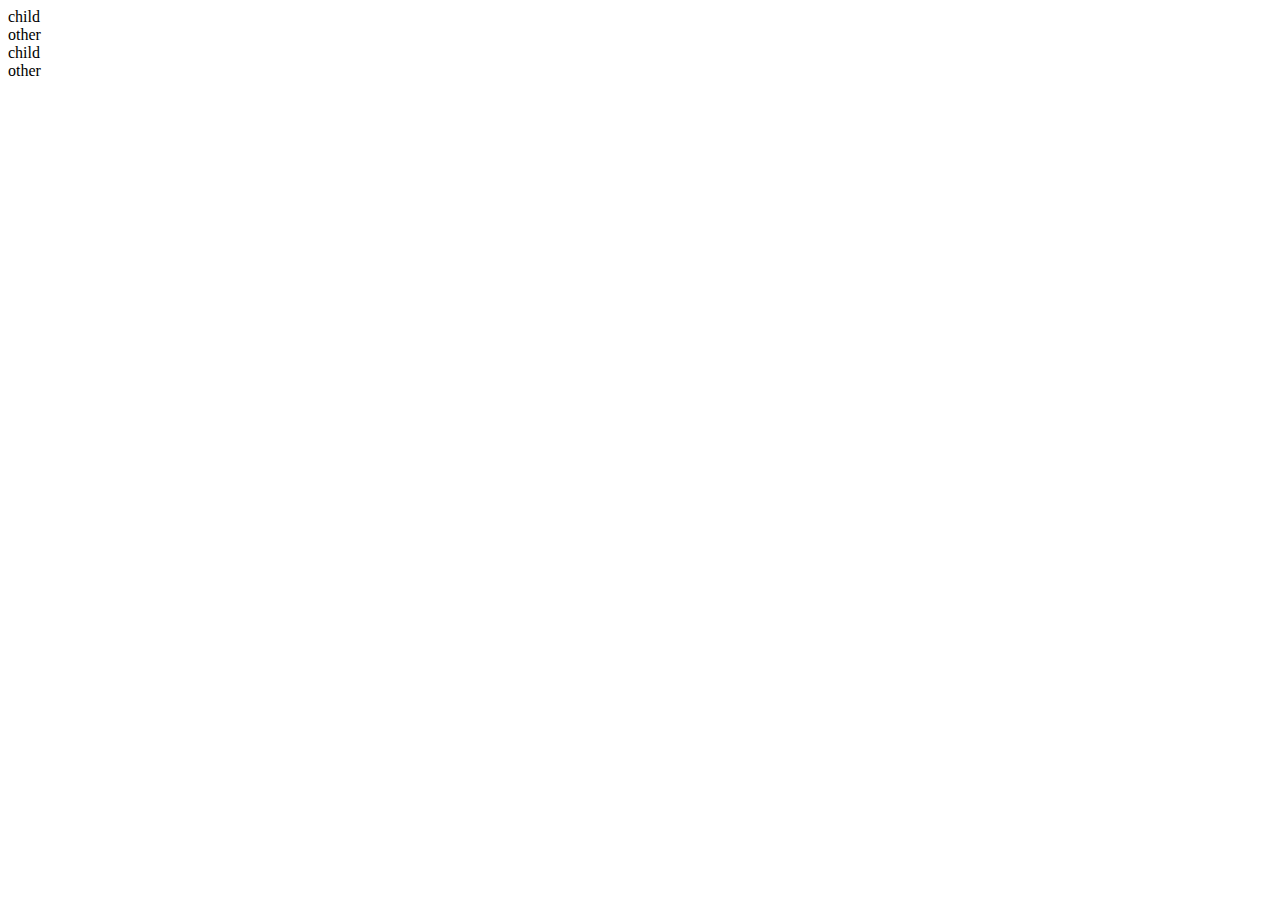
<file: Excersize 15 - Event Bubbling and Capturing in JavaScript/Index.html>
<!DOCTYPE html>
<html>
<head>
	  <meta charset="utf-8" />
	  <link rel="stylesheet" href="https://cdn.jsdelivr.net/npm/bootstrap@4.5.3/dist/css/bootstrap.min.css" integrity="sha384-TX8t27EcRE3e/ihU7zmQxVncDAy5uIKz4rEkgIXeMed4M0jlfIDPvg6uqKI2xXr2" crossorigin="anonymous">
	  <script src="https://code.jquery.com/jquery-3.5.1.min.js"></script>
</head>
<body>			
	<div id="main1">
		<div id="parent1">
			<div id="child1" class="btn border">child

			</div>
			<div id="other" class="btn">other
			</div>
		</div>
	</div>
	<div id="main2">
		<div id="parent2">
			<div id="child2" class="btn border">child

			</div>
			<div id="other2" class="btn">other
			</div>
		</div>
	</div>
	<script src="script.js"></script>
</body>
</html>
</file>
